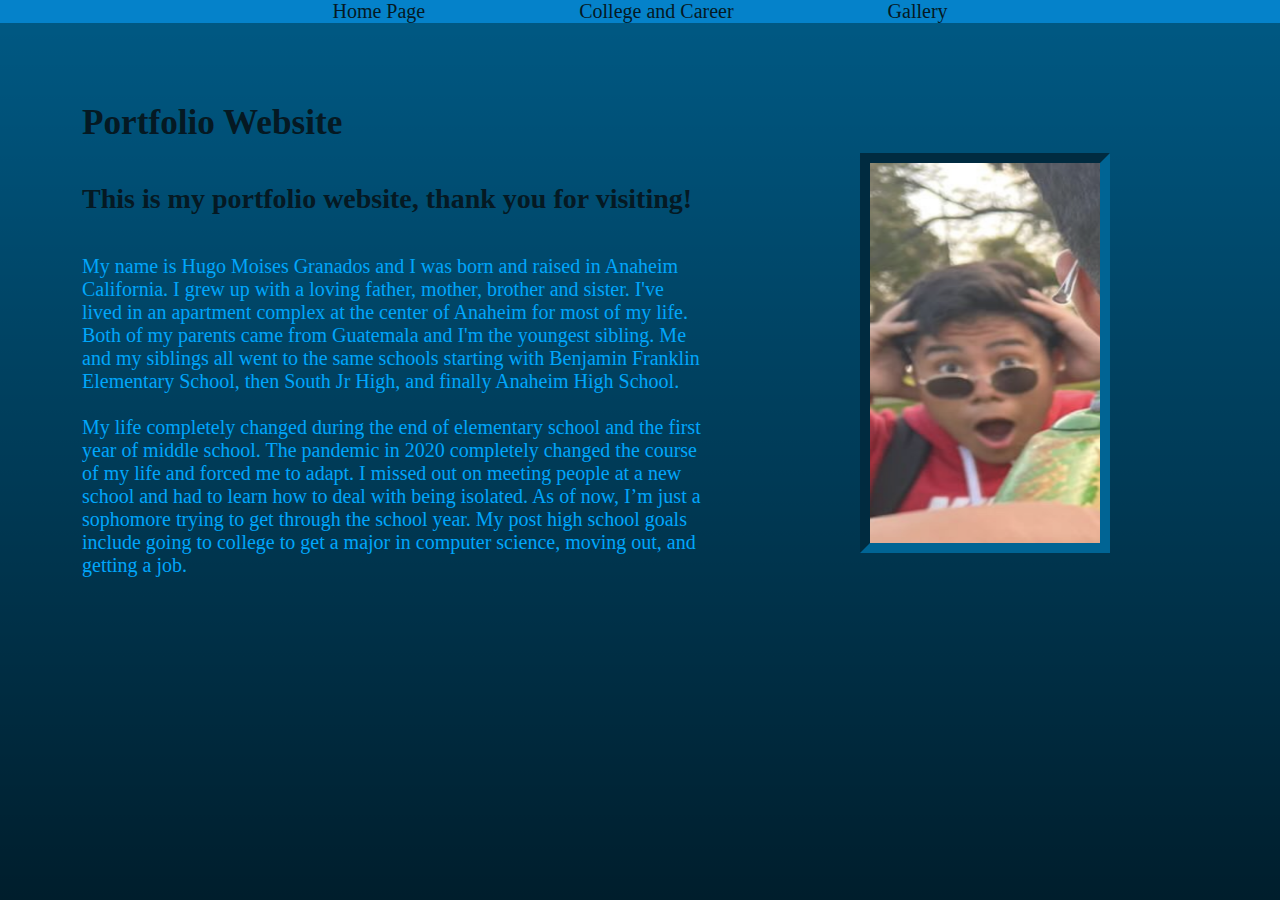
<file: index.html>
<!DOCTYPE html>

<html lang="en">

    <head>
        <title>Portfolio Website</title>

        <div class="topnav">
            <a class="active" href="website.html">Home Page</a>
            <a class="active" href="cc.html">College and Career</a>
            <a class="active" href="gallery.html">Gallery</a>
        </div>
        <link rel="stylesheet" type="text/css" href="styles.css">
    </head>

    <body class="home">

        <div class="hero">
            <div class="heroRow">
                <span id="herotitle" class="bio">Portfolio Website</span>
                <img id="heroimage" src="IMG_0411.PNG" height="400px" width="250px">
            </div>
            <span id="subtitle" class="bio">This is my portfolio website, thank you for visiting!</span>

            <span class="bio">My name is Hugo Moises Granados and I was born and raised in Anaheim California. I grew up
                with a loving father, mother, brother and sister. I've lived in an apartment complex at the center of
                Anaheim for most of my life. Both of my parents came from Guatemala and I'm the youngest sibling. Me and
                my siblings all went to the same schools starting with Benjamin Franklin Elementary School, then South
                Jr High, and finally Anaheim High School.<br><br> My life completely changed during the end of
                elementary school and the first year of middle school. The pandemic in 2020 completely changed the
                course of my life and forced me to adapt. I missed out on meeting people at a new school and had to
                learn how to deal with being isolated. As of now, I’m just a sophomore trying to get through the school
                year. My post high school goals include going to college to get a major in computer science, moving out,
                and getting a job.
            </span>
        </div>
    </body>

</html>
</file>
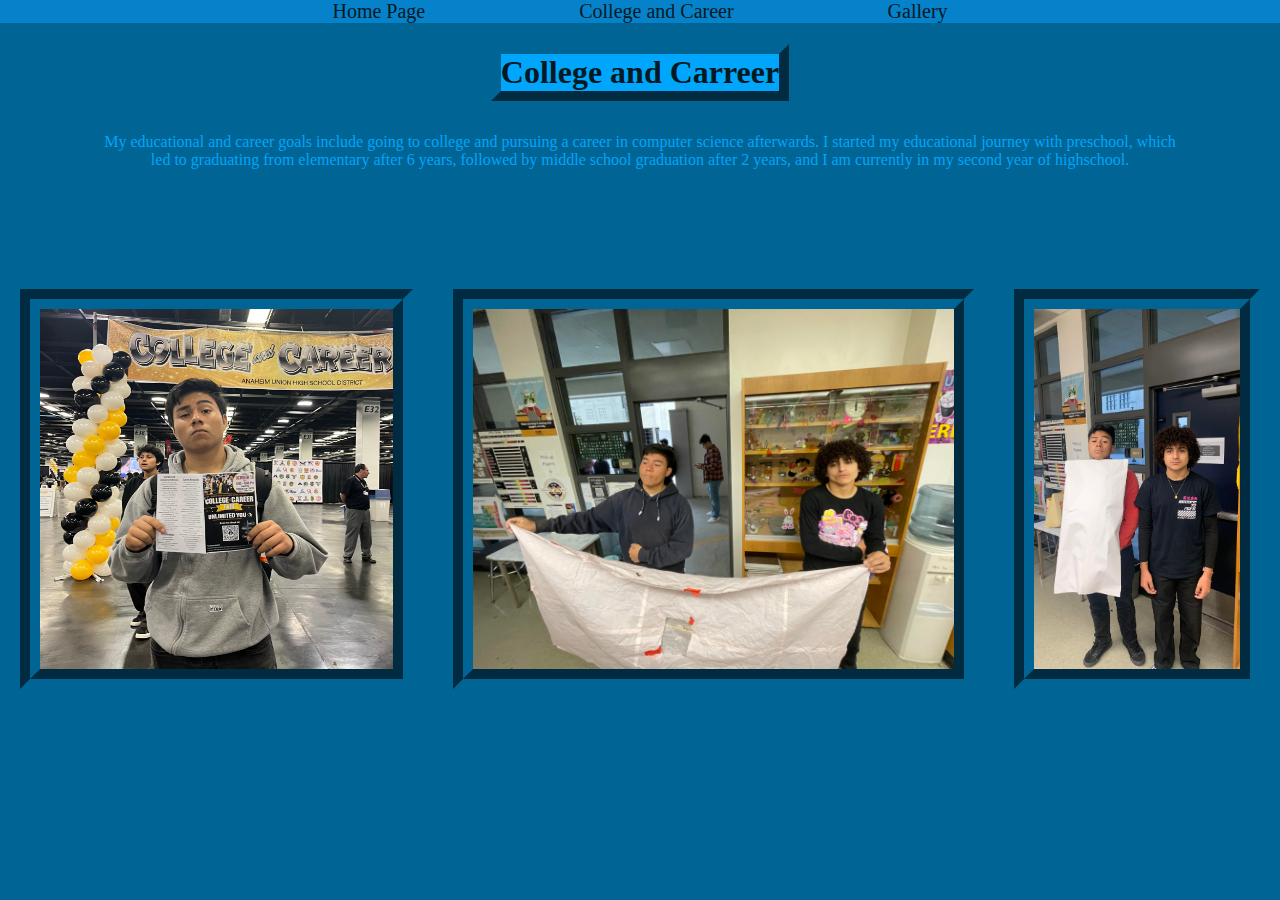
<file: cc.html>
<!DOCTYPE html>

<html lang="en">

    <head>
        <title>Portfolio Website</title>

        <div class="topnav">
            <a class="active" href="index.html">Home Page</a>
            <a class="active" href="cc.html">College and Career</a>
            <a class="active" href="gallery.html">Gallery</a>
        </div>
        <link rel="stylesheet" type="text/css" href="styles.css">
    </head>

    <body>
        <div class="yap">
            <h1 id="title">College and Carreer</h1>
            <p id="ed">My educational and career goals include going to college and pursuing a career in computer science
                afterwards. I started my educational journey with preschool, which led to graduating from elementary after 6 years,
                followed by middle school graduation after 2 years, and I am currently in my second year of highschool.
            </p>
        </div>
        <div class="ccimages">
            <img class="content" src="IMG_1273.jpg" height="400px" width="400px">
            <img class="content" src="hindenburg.jpg" height="400px" width="530px">
            <img class="content" src="toothpaste.jpg" height="400px" width="250px">
        </div>
    </body>

</html>
</file>
<file: styles.css>
body {
	margin: 0;
	background-color: #006494;
}
* {
	box-sizing: border-box;
}
.home{
	background-image: linear-gradient(rgba(0, 0, 0, 0.1), rgba(0, 0, 0, 0.7)), url(https://i1.sndcdn.com/artworks-lyidNFrSCzymr7fo-mmlyoQ-t500x500.jpg);
	background-size: 100% 100%;
	background-position: center center;
    background-repeat: no-repeat;
	height: 100vh;
}
h1 {
	display: inline-block;
}
.topnav	{
    text-align: center;
	overflow: hidden;
	background-color: #0582CA;
	}

.topnav	a{
	float: center;
	color: #051923;
	text-align: center;
	padding: 10px 75px;
	text-decoration: none;
	font-size: 20px;
	font-family: impact;
	}

.topnav a:hover{
	background-color: #00A6FB;
	color:#ffffff;
	}
.bio {
	width: 620px;
	box-sizing: border-box;
	display: inline;
	margin: 20px;
	transform: translate(+10%,40px);
	font-size: 125%;
	color: #00A6FB;
}
#heroimage{
	display: inline;
	position: relative;
	margin: 50px;
	margin-left: 200px;
	border: 10px inset #006494;
	transform: translate(0px,80px)
}
#herotitle{
	font-size: 220%;
	font-weight: bold;
	height: 50px;
	transform: translate(+10%,60px);
	color: #051923;
}
#subtitle{
	font-size: 175%;
	font-weight: bold;
	color: #051923;
}


.hero{
	display: flex;
	flex-direction: column;
	align-items: flex-start;
	justify-content: space-evenly;
	width: 620px;
}
.heroRow{
	display: flex;
	flex-direction: row;
	justify-content: space-between;
	height: 100px;
}

.yap{
	display: flex;
	flex-direction: column;
	align-items: center;
	justify-content: space-evenly
}
#title{
	color: #051923;
	border: 10px outset #006494;
	background-color: #00A6FB;
	text-align: center;
}
#ed{
	text-align: center;
	margin: 100px;
	margin-top: 10px;
	color: #00A6FB;
}
.ccimages{
	display: flex;
	flex-direction: row;
	align-items: center;
	justify-content: space-evenly
}
.content{
	margin: 20px;
	border: 20px groove #006494
}
.gallerytitles{
	position: relative;
	left: 50%;
	transform: translate(-50%);
}
.gallery{
	display: flex;
	flex-wrap: wrap;
	justify-content: center;
	gap: 20px;
}
#galleryimages{
	height: 525px;
	width: 700px;
}
#galleryvideos{

}
#hangman{
	background-color: white;
}
</file>
